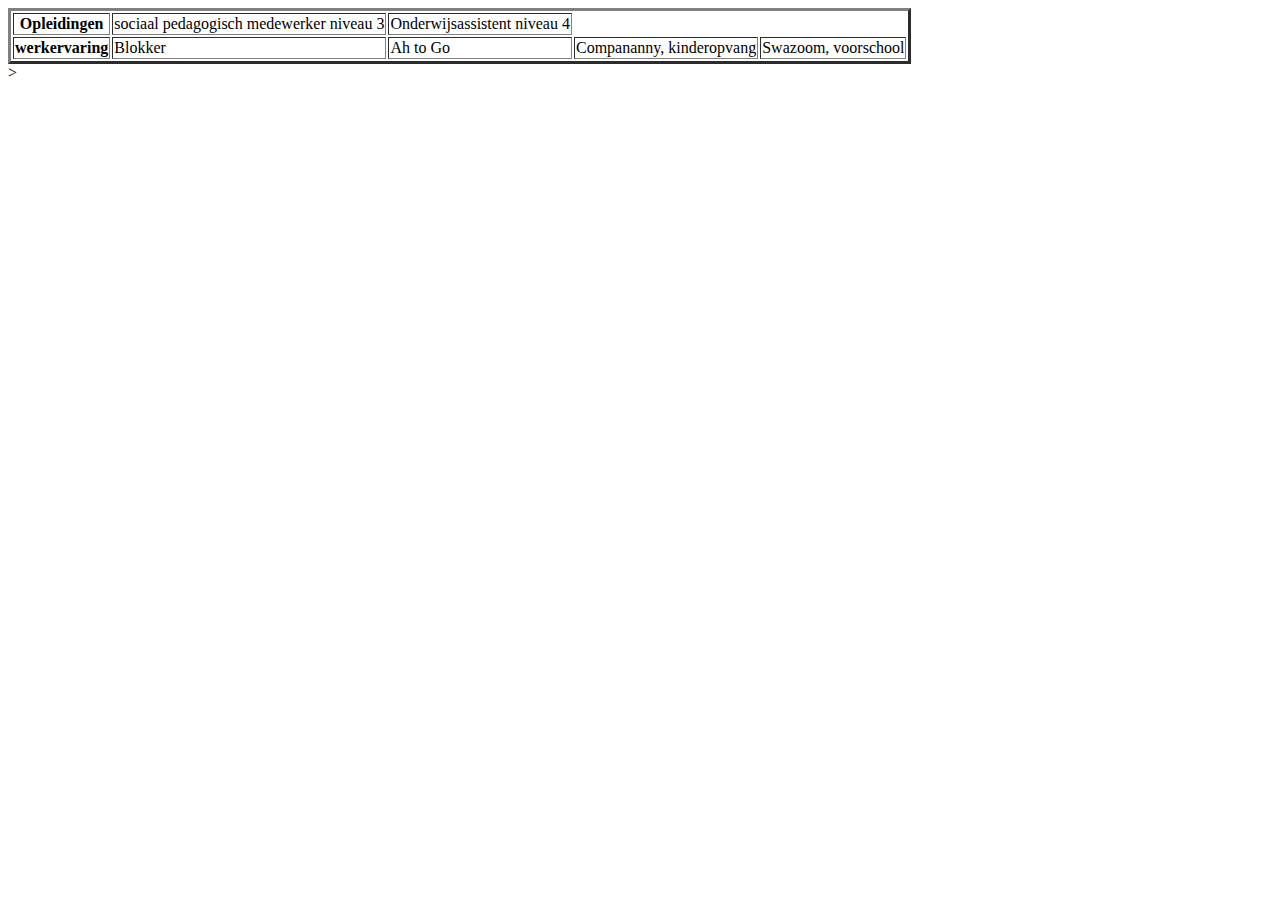
<file: mijncv.html>
<!DOCTYPE html>
    <html>
        <head>
            <meta charset="utf-8">
            <body>
                <table border="3">
                    <thead>
                        <tr>
                            <th colspan="2">Opleidingen</th>
                            <td> sociaal pedagogisch medewerker niveau 3</td>
                            <td> Onderwijsassistent niveau 4</td>
                        </tr>
                        <tr>
                            <th colspan="2">werkervaring</th>
                            <td>Blokker</td>
                            <td>Ah to Go</td>
                            <td>Compananny, kinderopvang</td>
                            <td> Swazoom, voorschool</td>
                        </tr>
                    </thead>
                </table>>       
            </body>
        </head>   
    </html>
</file>
